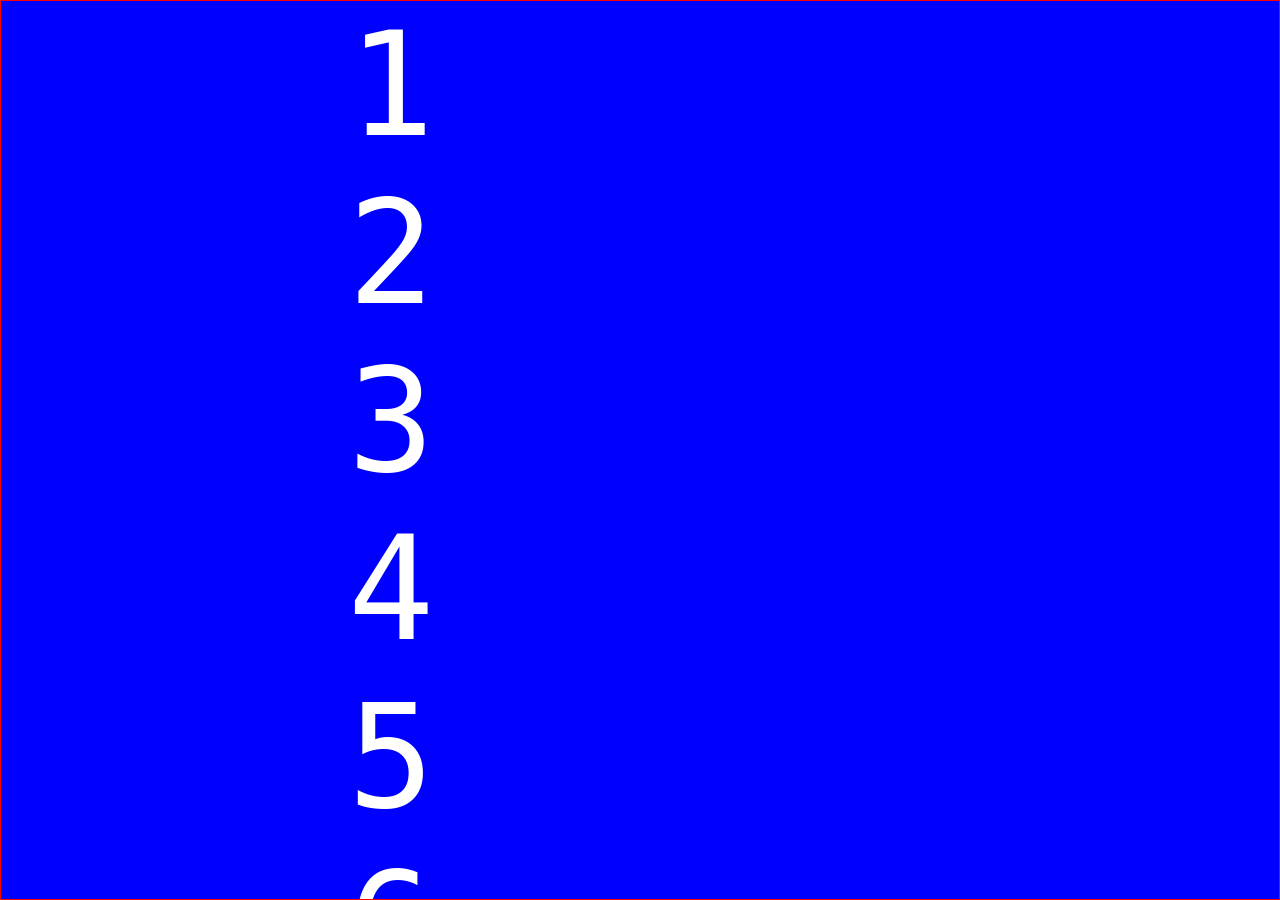
<file: test/portrait/index.html>
<!DOCTYPE html>
<html lang=en>
<head>
  <meta charset="utf-8">
  <title>Portrait @media</title>

  <style>
    html, body, pre {
      margin: 0;
      font-size: 16vh;
      color: #fff;
    }
    div {
      background-color: blue;
      width: 100%;
      height: 100%;
      box-sizing: border-box;
      border: 1px solid red;
    }

    pre {
      height: 100%;
      overflow: hidden;
    }

    p {
      position: fixed;
      right: 0;
      margin: 0;
    }

    @media screen and (orientation:portrait) {
      div {
        background-color: green;
      }
    }
  </style>  
</head>
<body>
<div>
  <p></p>
  <pre>
    1
    2
    3
    4
    5
    6
    7
    8
    9
    10
    11
    12
    13
    14
    15
    16
    17
    18
    19
    20
  </pre>
</div>

<script>
// ;(function () {
//   var ratio = window.devicePixelRatio || 1;
//   var w = screen.width * ratio;
//   var h = screen.height * ratio;
//   var p = document.querySelector("p")

//   document.body.style.height = (h + 267) + "px"

//   window.scrollTo(0,1);

//   window.onscroll = function (event) {
//     showScroll()
//     p.innerHTML = Math.round(window.scrollY * 100)
//   }

//   function showScroll() {
//     p.innerHTML = Math.round(window.scrollY * 100)
//   }

//   function scrollIt () {
//     window.scroll(0, 1)
//     showScroll()
//     if (!window.scrollY) {
//       setTimeout(scrollIt, 10)
//       console.log("trying to scroll...", window.scrollY)
//     }
//   }

//   setTimeout(scrollIt, 10)
// })()

function fitToWindow() {
  var vH = Math.max(document.documentElement.clientHeight, window.innerHeight || 0);
  document.body.style.height = vH + "px"
}

fitToWindow();
window.addEventListener('onorientationchange', fitToWindow, true);
window.addEventListener('resize', fitToWindow, true);
</script>
</body>
</html>
</file>
